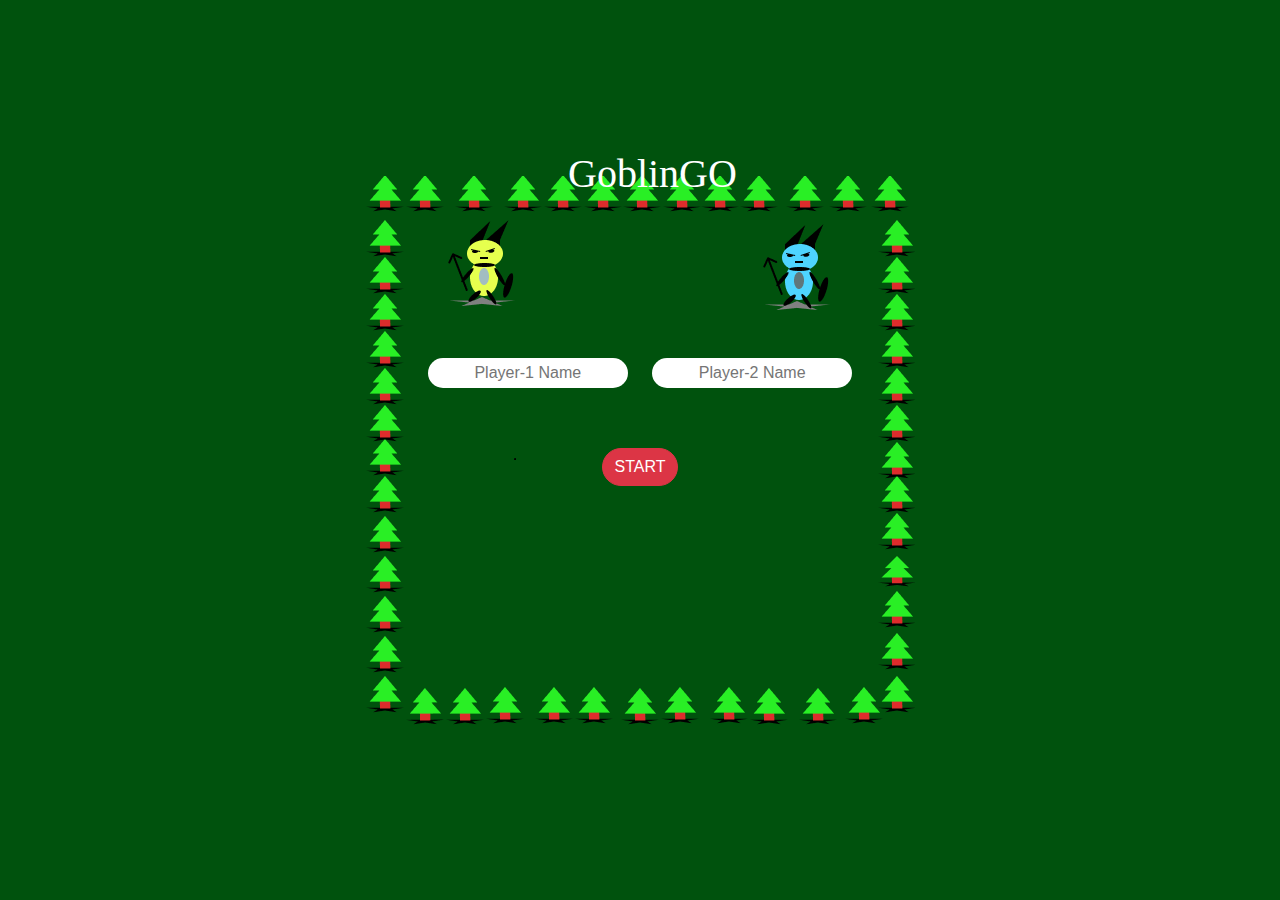
<file: index.html>
<!--GoblinGo Game
Author: Aadesh Nichite, Debarun Mitra
It is a simple game application-->
<html>
    <head>
        <title>GoblinGo</title>
        <meta charset="utf-8">
        <meta name="viewport" content="width=device-width, initial-scale=1">
        <link rel="stylesheet" href="https://maxcdn.bootstrapcdn.com/bootstrap/4.3.1/css/bootstrap.min.css">
        <link rel="stylesheet" href="https://cdnjs.cloudflare.com/ajax/libs/font-awesome/4.7.0/css/font-awesome.min.css">
        <link href="https://fonts.googleapis.com/css?family=Luckiest+Guy&display=swap" rel="stylesheet">
        <script src="https://ajax.googleapis.com/ajax/libs/jquery/3.4.1/jquery.min.js"></script>
        <script src="https://cdnjs.cloudflare.com/ajax/libs/popper.js/1.14.7/umd/popper.min.js"></script>
        <script src="https://maxcdn.bootstrapcdn.com/bootstrap/4.3.1/js/bootstrap.min.js"></script>
        <link rel="stylesheet" href="./gameCSS/app.css">
        <link rel="stylesheet" href="./css/style.css">
    </head>
    <body>
      <div class="container-fluid add-ground">
        <div class="row d-flex justify-content-center game-bar">
        <div class="col-1">
        </div>
        <div class="col-2">
            <p class="game-name">GoblinGO</p>
        </div>
        <div class="col-3">
        </div>
      </div>
        <div class="row d-flex justify-content-center">
          <div class="col-2"></div>
        <div class="col-3">
          <img src="images/player-1.png" alt="player-1">
        </div>
        <div class="col-3">
          <img src="images/player-2.png" alt="player-2">
        </div>
      </div>
      <div class="row d-flex justify-content-center inputs">
        <div id="input-box">
          <input  id="player1"  type="text" class="input-box" name="" value="" placeholder="Player-1 Name" required/>
          <input  id="player2"  type="text" class="input-box" name="" value="" placeholder="Player-2 Name" required/>
        </div>
        </div>
    <div class="row d-flex justify-content-center">
	<div class="btn-position">
	      <input type="button" class="btn btn-danger start-btn" value="START" onclick="init()"/>
	</div>
    </div>
	</div>
    </body>
        <script src="./gameJS/app.js"></script>
</html>
</file>
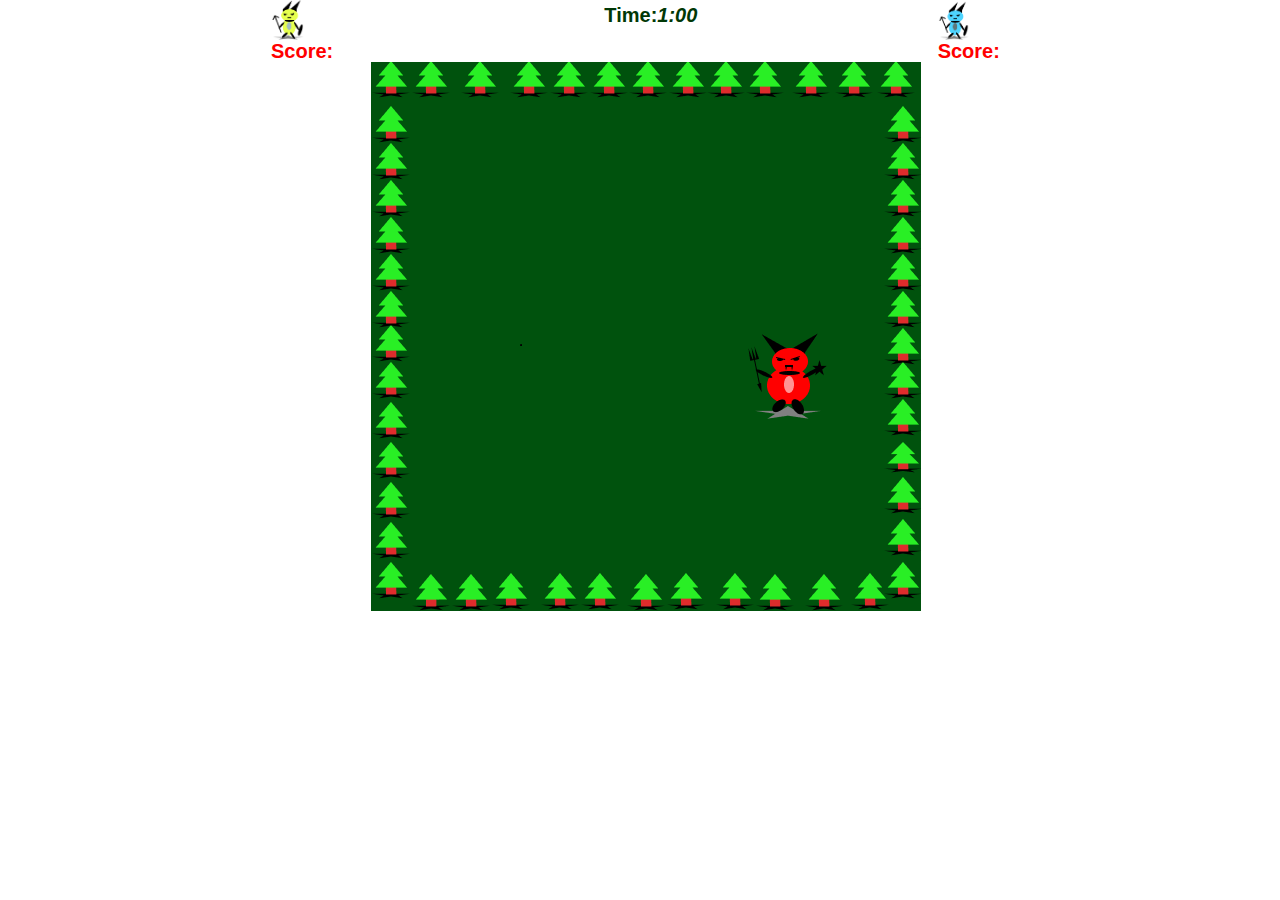
<file: game.html>
<!--
Author: Debarun Mitra
Technology used: HTML, CSS, JavaScript, JQuery, Bootstrap
objective: Create a responsive game using HTML canvas, CSS, JavaScript, jQuery,Bootstrap
-->
<!DOCTYPE html>
<html lang="en" dir="ltr">
  <head>
    <meta charset="utf-8">
    <meta name="viewport" content="width=device-width, initial-scale=1">
	  <link rel="stylesheet" href="https://maxcdn.bootstrapcdn.com/bootstrap/4.3.1/css/bootstrap.min.css">
    <link rel="stylesheet" href="https://cdnjs.cloudflare.com/ajax/libs/font-awesome/4.7.0/css/font-awesome.min.css">
 <script src="https://ajax.googleapis.com/ajax/libs/jquery/3.4.1/jquery.min.js"></script>
<script src="https://cdnjs.cloudflare.com/ajax/libs/popper.js/1.14.7/umd/popper.min.js"></script>
<script src="https://maxcdn.bootstrapcdn.com/bootstrap/4.3.1/js/bootstrap.min.js"></script>
    <link rel="stylesheet" href="css/style.css">
    <title>GoblinGo</title>
  </head>
  <body>
      <div class="container pos-center">
        <div class="row d-flex justify-content-center">
          <div class="col">
            <img class="player-icon" src="images/player-1.png" alt="player-1">
            <p class="p-name" style="color:#575700; font-size:20px; font-weight:bold;" id="player1Name">player-1</p>
          </div>
          <div class="col">
            <p style="color:#013806; font-size:20px; font-weight:bold;">Time:<i id="timer">02:20</i></p>
          </div>
          <div class="col">
            <img class="player-icon" src="images/player-2.png" alt="player-2">
            <p class="p-name" style="color:#015955; font-size:20px; font-weight:bold;" id="player2Name">player-2</p>
          </div>
        </div>
        <div style="color:red; margin-top:-20px; font-size:20px; font-weight:bold;" class="row d-flex justify-content-center">
          <div class="col">
            <p >Score: <i id="player1Score">score-1</i></p>
          </div>
          <div class="col">
            <p></p>
          </div>
          <div class="col">
            <p>Score: <i id="player2Score">score-1</i></p>
          </div>
        </div>
        <div style="margin-top:-20px; "  class="row d-flex justify-content-center">
          <div class="col"></div>
          <div id="cid" class="col-auto">
            <canvas id="myCanvas">Sorry, your browser doesn't support the &lt;canvas&gt; element.</canvas>
          </div>
          <div class="col"></div>
        </div>
      </div>
      <script src="gameJS/app.js"></script>
    <script type="text/javascript" src="js/script.js"></script>

  </body>
</html>
</file>
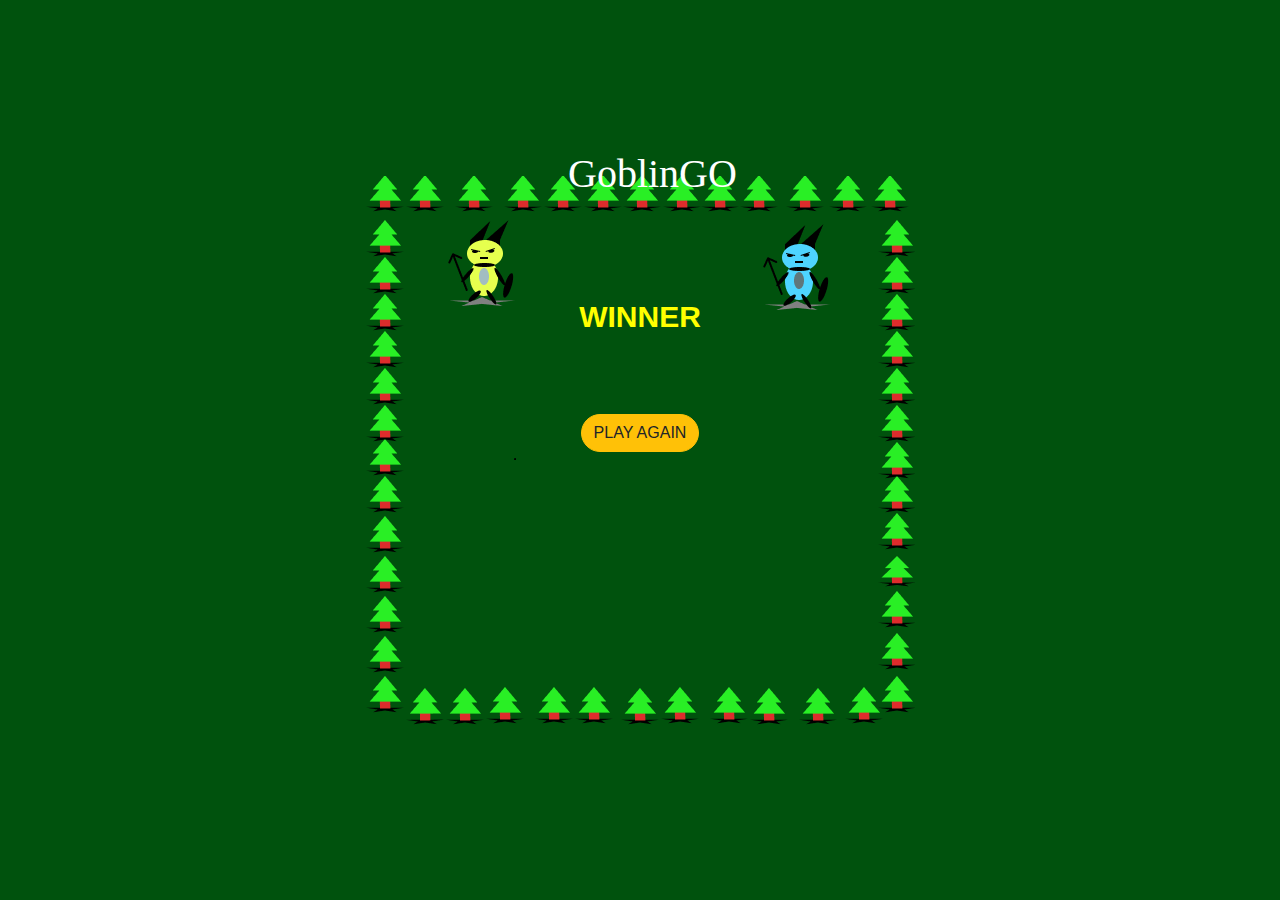
<file: score.html>
<!--GoblinGo Game
Author: Aadesh Nichite
It is a simple game application-->
<html>
    <head>
        <title>GoblinGo</title>
        <meta charset="utf-8">
        <meta name="viewport" content="width=device-width, initial-scale=1">
        <link rel="stylesheet" href="https://maxcdn.bootstrapcdn.com/bootstrap/4.3.1/css/bootstrap.min.css">
        <link rel="stylesheet" href="https://cdnjs.cloudflare.com/ajax/libs/font-awesome/4.7.0/css/font-awesome.min.css">
        <link href="https://fonts.googleapis.com/css?family=Luckiest+Guy&display=swap" rel="stylesheet">
        <script src="https://ajax.googleapis.com/ajax/libs/jquery/3.4.1/jquery.min.js"></script>
        <script src="https://cdnjs.cloudflare.com/ajax/libs/popper.js/1.14.7/umd/popper.min.js"></script>
        <script src="https://maxcdn.bootstrapcdn.com/bootstrap/4.3.1/js/bootstrap.min.js"></script>
        <link rel="stylesheet" href="./gameCSS/app.css">
        <link rel="stylesheet" href="./css/style.css">
    </head>
    <body onload="init1();">
      <div class="container-fluid add-ground">
        <div class="row d-flex justify-content-center game-bar">
        <div class="col-1">
        </div>
        <div class="col-2">
            <p class="game-name">GoblinGO</p>
        </div>
        <div class="col-3">
        </div>
      </div>
        <div class="row d-flex justify-content-center">
          <div class="col-2"></div>
        <div class="col-3">
          <img src="images/player-1.png" alt="player-1">
          <p id="p1score" class="score">20</p>
        </div>
        <div class="col-3">
          <img src="images/player-2.png" alt="player-2">
        <p id="p2score" class="score">20</p>
        </div>
      </div>
      <div class="row d-flex justify-content-center inputs">
        <div id="score-box">
          <div class="col-3">
            <p class="winner">WINNER</p>
            <p id="playerWin" style="color:#ff7700; margin-left:20px; font-size:20px; font-weight:bold;">Player&nbsp;1</p>
          </div>
        </div>
    </div>
    <div class="row d-flex justify-content-center">
	<div class="btn-position">
            <input type="button" class="btn btn-warning start-btn" value="PLAY AGAIN" onclick="end()"/>
    </div>
	</div>
    </div>
    </body>
        <script src="./gameJS/app.js"></script>
</html>
</file>
<file: gameCSS/app.css>
/* GoblinGo Game
<<<<<<< HEAD
Author: Aadesh Nichite,Debarun
=======
Author: Aadesh Nichite,Debarun Mitra
>>>>>>> 9352a5a919a2f8d28b9ebdd97cc7a5ff97c47d79
It is a simple game application */
body{
  background-color: #00520D;
}
.add-ground
{
  background-image: url('../images/playGround.png');
  border: 10px;
  padding: 25px;
  background-repeat: no-repeat;
  background-origin: content-box;
  background-position: center;
  height: 100%;
}
.game-bar
{
   padding-left: 15%;
}
.game-Name{
  padding-top: 80%;
  color: white;
  font-family: cursive;
  font-size: 40px;
}
.inputs
{
  padding-top: 3%;
  padding-left: 0px;
}
.input-box
{
  margin: 10px;
  border: none;
  border-radius: 25px;
  text-align: center;
  width: 200px;
  height: 30px;
  outline: none;
}
.btn-position{
	padding-top:50px;
}
.start-btn{
  border-radius: 25px;
  width: 100%;
}
</file>
<file: css/style.css>
/*
Author: Debarun Mitra
Technology used: HTML, CSS, JavaScript, JQuery, Bootstrap
objective: Create a responsive game using HTML canvas, CSS, JavaScript, jQuery,Bootstrap
*/
.pos-center
{
  max-width: 1000px;
  max-height:600px;
  margin-left: 20%;
}
#cid
{
  margin-left: -22%;
}
.player-icon
{
  height: 40px;
}
.score
{
  margin-left: 25px;
  color: red;
  font-size: 40px;
  font-weight: bold;
}
.winner
{
  margin-top: -70px;
  font-size: 30px;
  font-weight:bold;
  color: #ffff00;
}
</file>
